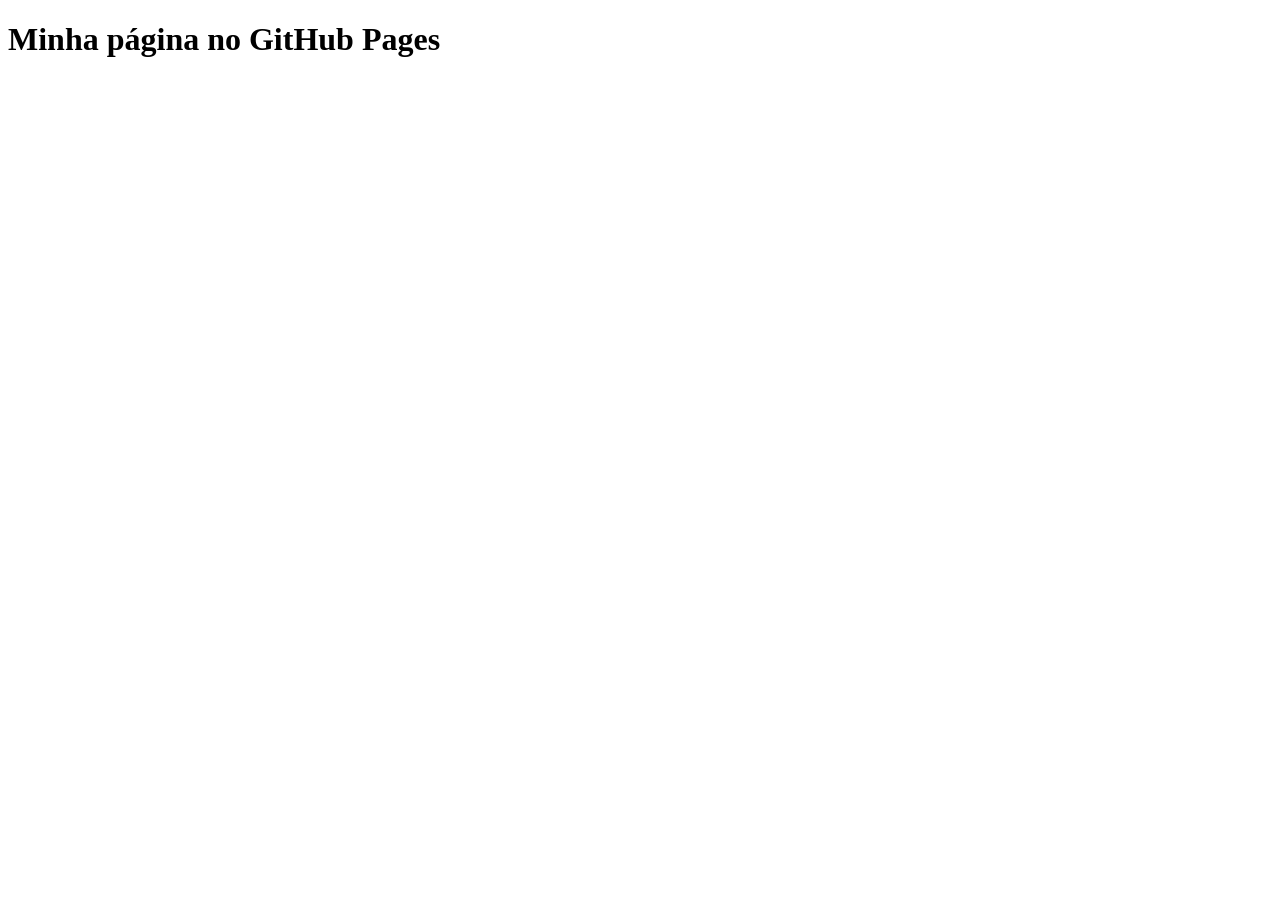
<file: dorivalmarcante.github.io/index.html>
<!DOCTYPE html>
<html lang="en">
<head>
    <meta charset="UTF-8">
    <meta name="viewport" content="width=device-width, initial-scale=1.0">
    <title>Document</title>
</head>
<body>
    <h1>Minha página no GitHub Pages</h1>
</body>
</html>
</file>
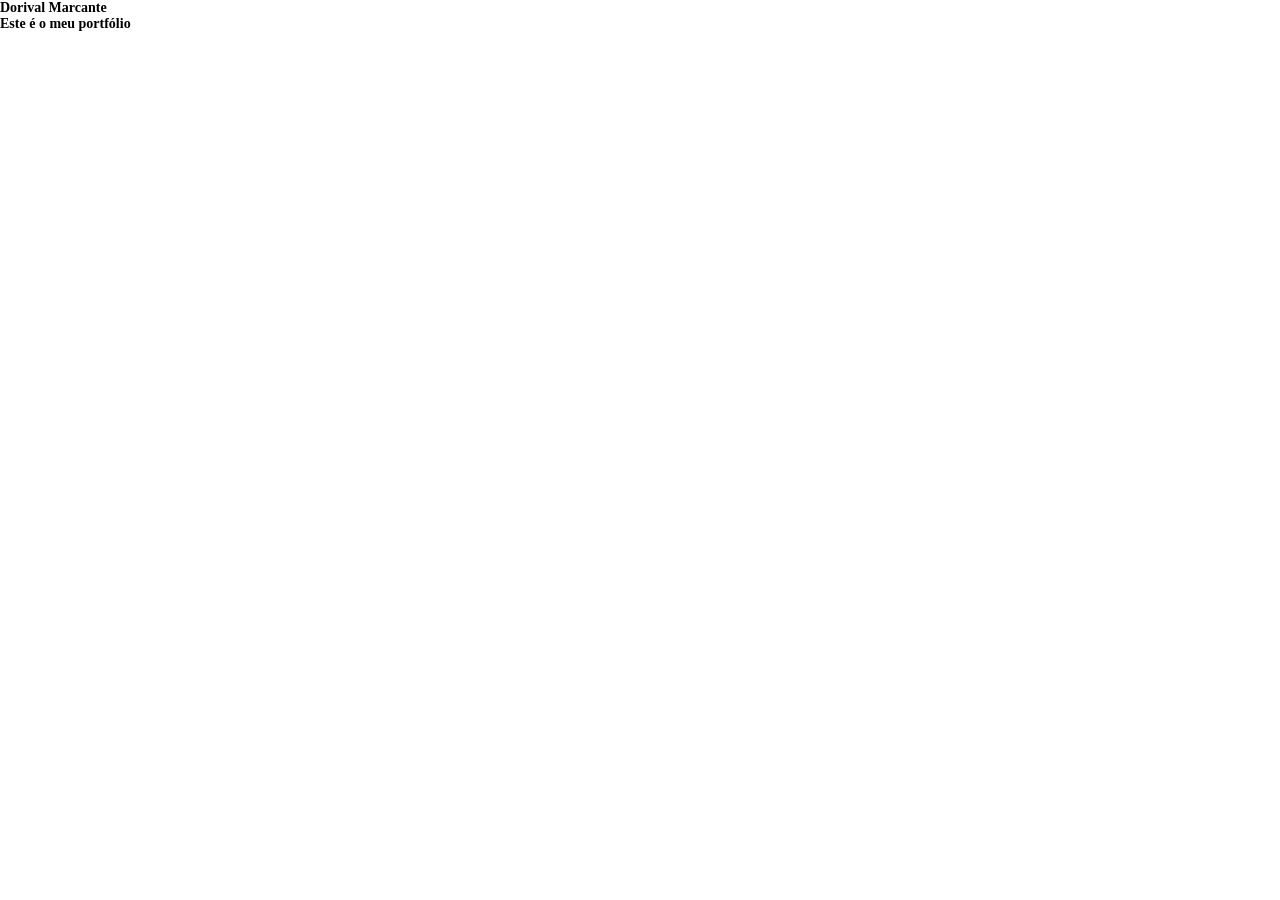
<file: gitflowtop/index.html>
<!DOCTYPE html>
<html lang="pt-br">

<head>
    <meta charset="UTF-8">
    <meta name="viewport" content="width=device-width, initial-scale=1.0">
    <title>Portfolio Boladão</title>
    <link rel="stylesheet" href="assets/styles.css" type="text/css" />
</head>

<body>
    <h1>Dorival Marcante</h1>
    <h4>Este é o meu portfólio</h4>
</body>

</html>
</file>
<file: gitflowtop/assets/styles.css>
* {
    margin: 0;
    padding: 0;
    list-style: none;
    font-size: 14px;
}
</file>
